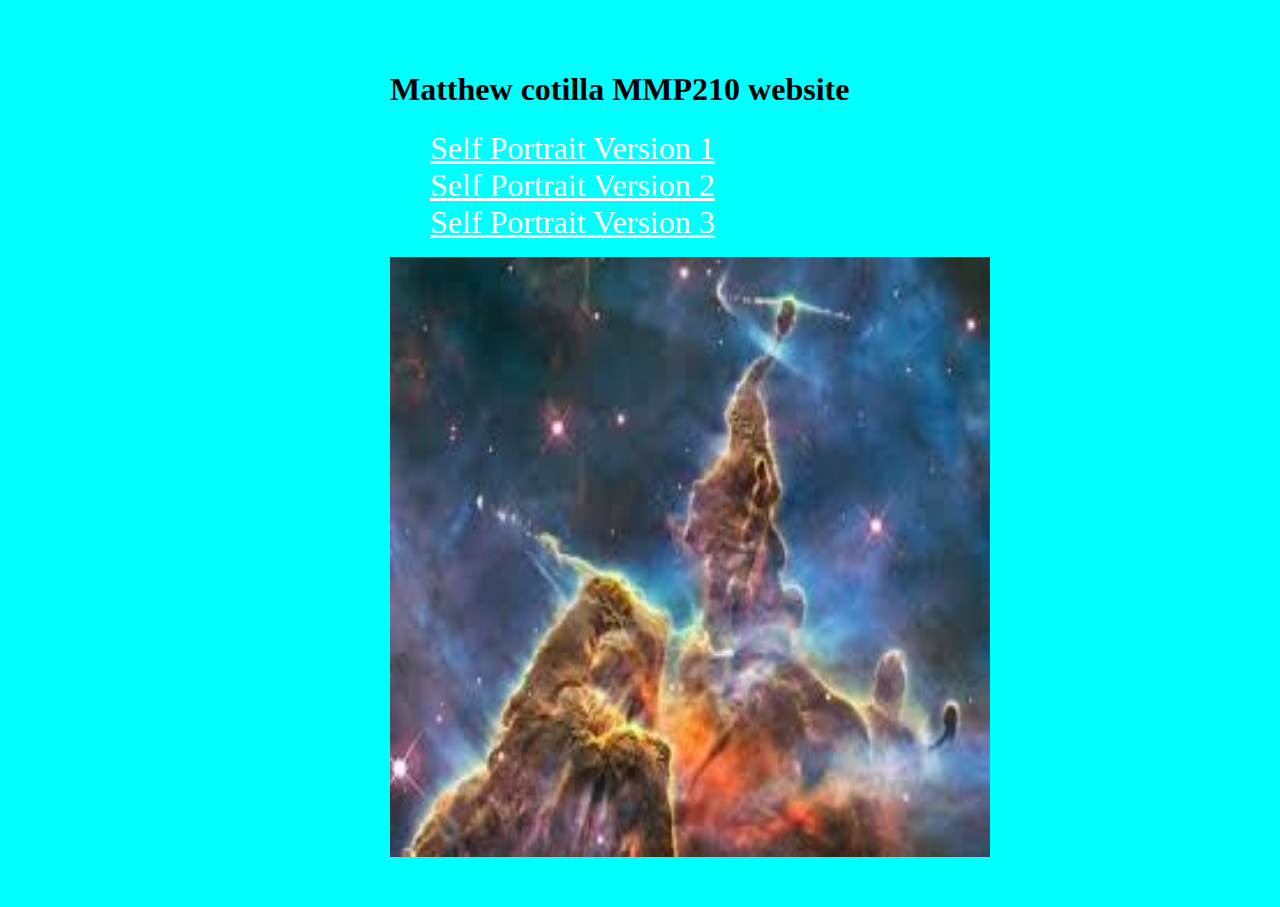
<file: index.html>
<html>
<head>
<title> Matthew cotilla MMP210 website </title>
<link href="css/css.css" type="text/css" rel="stylesheet"/>
</head>
<body>
<div id="container">
<h1>Matthew cotilla MMP210 website</h1>
<ul>
<li class="link"><a href="https://cotilla.github.io/self_portrait/">Self Portrait Version 1</a></li>
<li class="link"><a href="https://cotilla.github.io/self_portrait__1/">Self Portrait Version 2</a></li>
<li class="link"><a href="https://cotilla.github.io/self_portrait__2/">Self Portrait Version 3</a></li>
</ul>
<img src="image/mountains-eystrahorn-7.jpg" width="600" height="600">
</div>
</body>
</html>
</file>
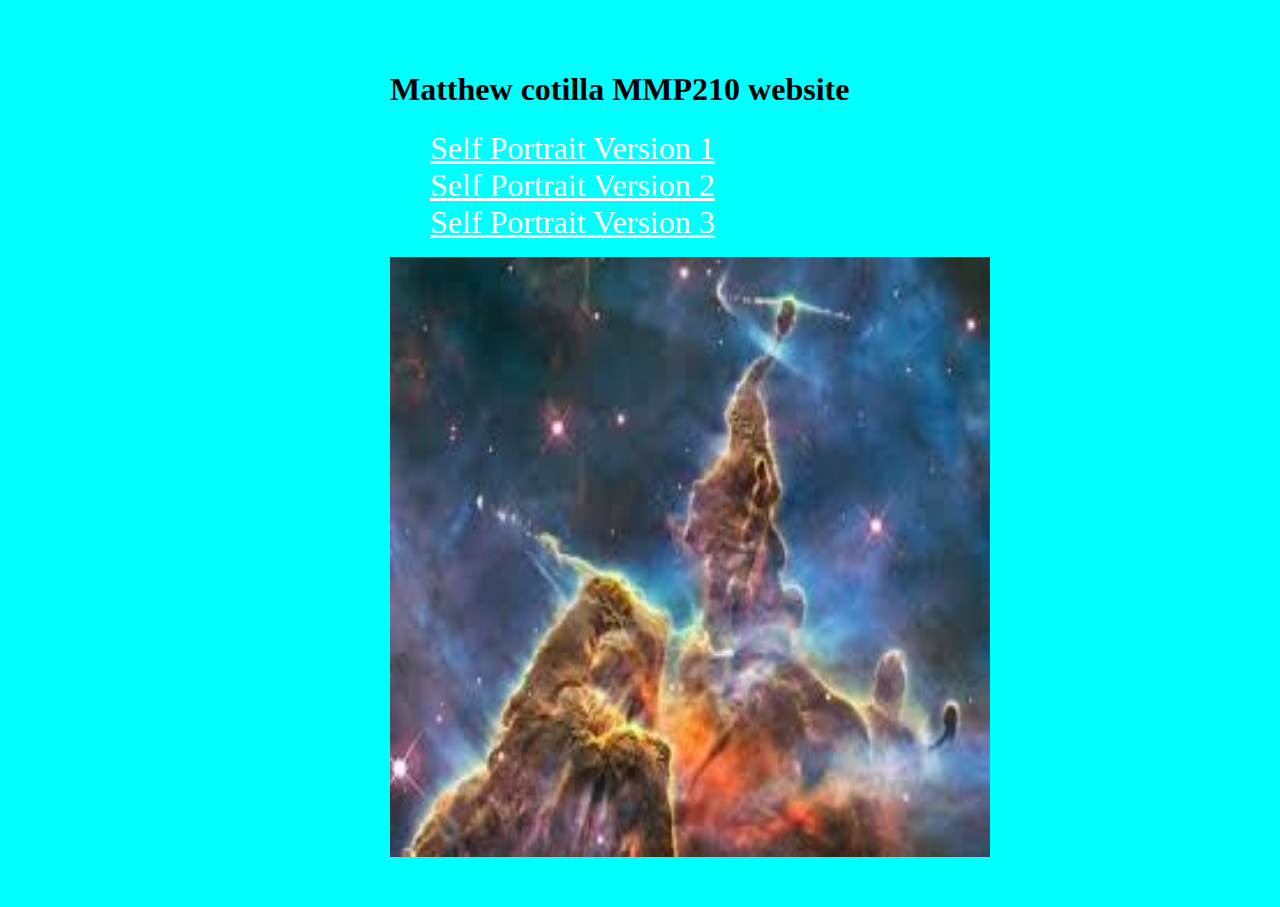
<file: indx.html>
<html>
<head>
<title> MMP210 Matthew cotilla website </title>
<link href="css/css.css" type="text/css" rel="stylesheet"/>
</head>
<body>
<div id="container">
<h1>Matthew cotilla MMP210 website</h1>
<ul>
<li class="link"><a href="https://cotilla.github.io/self_portrait/">Self Portrait Version 1</a></li>
<li class="link"><a href="   ">Self Portrait Version 2</a></li>
<li class="link"><a href="   ">Self Portrait Version 3</a></li>
</ul>
<img src="image/mountains-eystrahorn-7.jpg" width="600" height="600">
</div>
</body>
</html>
</file>
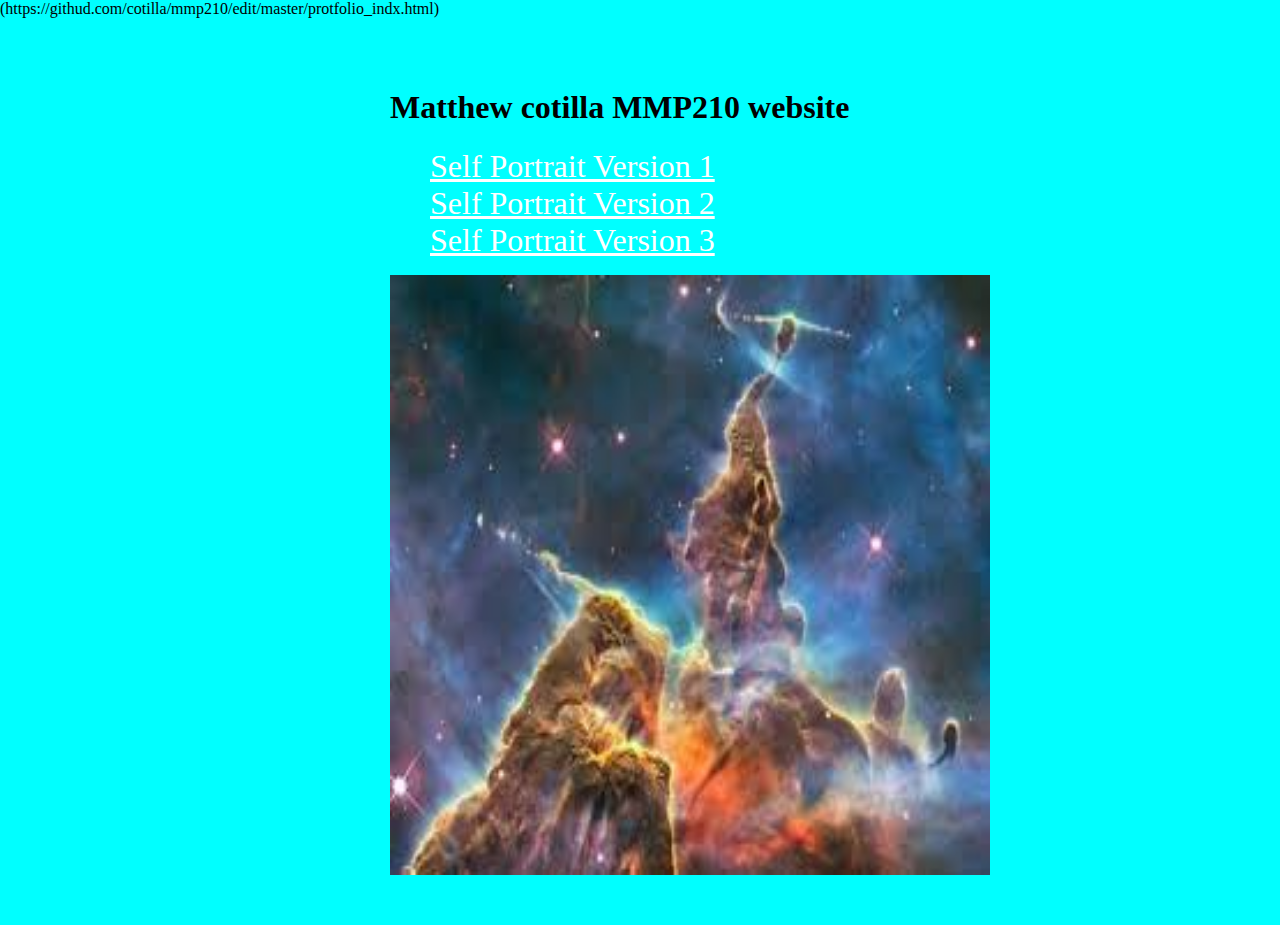
<file: prortfolio_indx.html>
<html>
<head>
<title> MMP210 Matthew cotilla website </title>
(https://githud.com/cotilla/mmp210/edit/master/protfolio_indx.html)
<link href="css/portfolio_css.css" type="text/css" rel="stylesheet"/>
</head>
<body>
<div id="container">
<h1>Matthew cotilla MMP210 website</h1>
<ul>
<li class="link"><a href="   ">Self Portrait Version 1</a></li>
<li class="link"><a href="   ">Self Portrait Version 2</a></li>
<li class="link"><a href="   ">Self Portrait Version 3</a></li>
</ul>
<img src="image/mountains-eystrahorn-7.jpg" width="600" height="600">
</div>
</body>
</html>
</file>
<file: css/css.css>
body {
  font-family: italic;
  margin: 0;
  padding: 0;
  background-color: cyan;
  color: ;
}

#container {
  padding: 50px 0;
  width: 500px;
  margin: 0 auto;
}

.link {
  list-style: none;
  color: ;
  font-size: 2em;
}

.link a {
  color: white ;
}

a {
  color: yellow;
  transition: color 500ms
}

a:hover {
  color: yellow;
}
</file>
<file: css/portfolio_css.css>
body {
  font-family: italic;
  margin: 0;
  padding: 0;
  background-color: cyan;
  color: ;
}

#container {
  padding: 50px 0;
  width: 500px;
  margin: 0 auto;
}

.link {
  list-style: none;
  color: ;
  font-size: 2em;
}

.link a {
  color: white ;
}

a {
  color: yellow;
  transition: color 500ms
}

a:hover {
  color: yellow;
}
</file>
